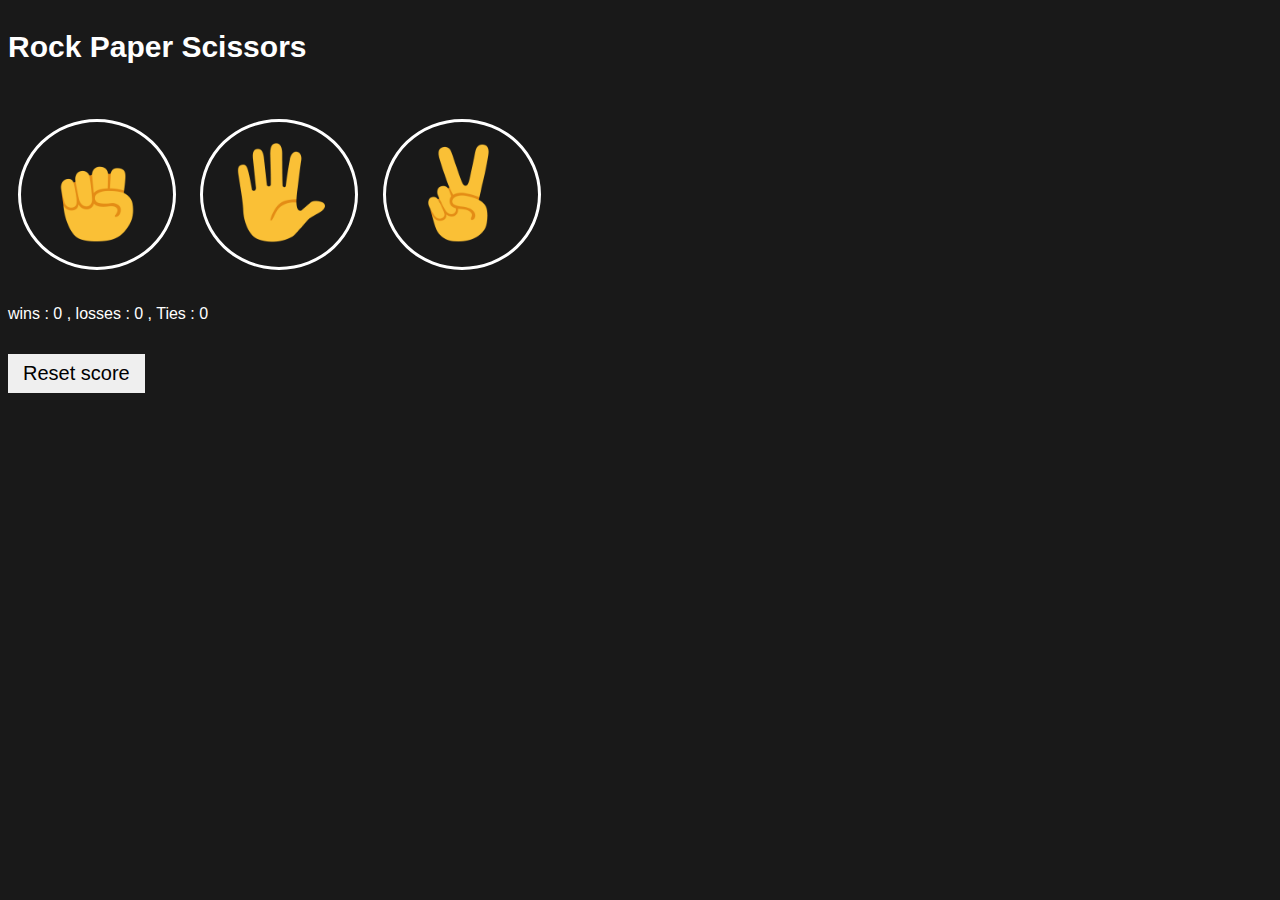
<file: index.html>
<!DOCTYPE html>
<html lang="en">

<head>
  <meta charset="UTF-8">
  <meta name="viewport" content="width=device-width, initial-scale=1.0">
  <title>Document</title>
  <link rel="stylesheet" href="style-rock-paper-scissor.css">
</head>

<body>

  <p class="title">Rock Paper Scissors</p>

  <button class="moveButton js-rock-button">
    <img class="image" src="images/rock-emoji.png">
  </button>

  <button class="moveButton js-paper-button">
    <img class="image" src="images/paper-emoji.png">
  </button>

  <button class="moveButton js-scissors-button">
    <img class="image" src="images/scissors-emoji.png">
  </button>


  <p class="js-result p-result"></p>
  <p class="js-move"></p>
  <p class="js-score"></p>


  <button class="reset-score js-reset-score">Reset score</button>

  <!-- <button onclick="
        autoPlay();
      " class="auto-play-button">
        Auto Play
    </button> -->


  <script src="rock-paper-scissor.js"></script>
</body>

</html>
</file>
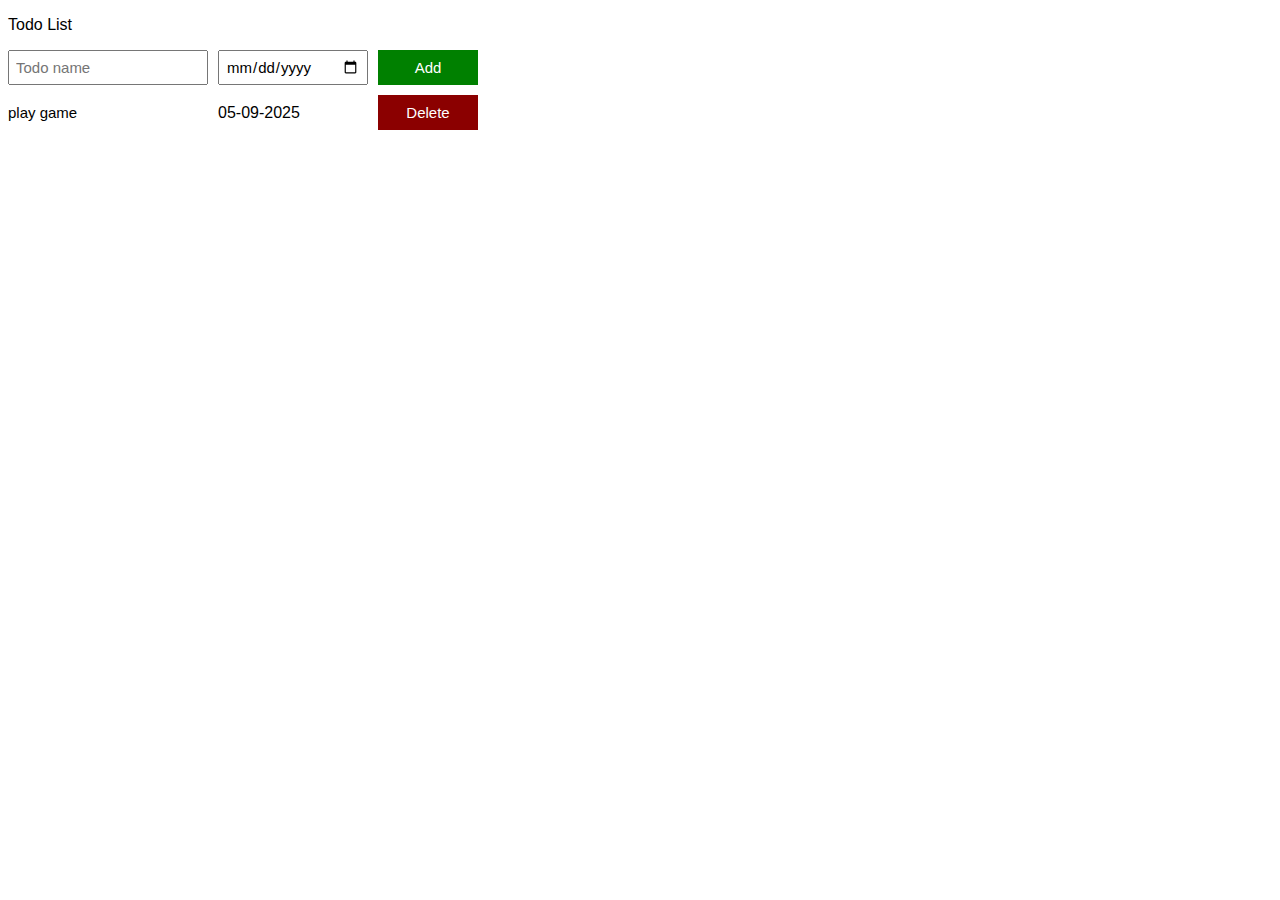
<file: 12-todolist-project .html>
<!DOCTYPE html>
<html lang="en">

<head>
    <meta charset="UTF-8">
    <meta name="viewport" content="width=device-width, initial-scale=1.0">
    <link rel="stylesheet" href="styles/style-todolist.css">
    <title>Arrays-and-loop</title>
</head>

<body>
    <p class="p">Todo List </p>

    <div class="todo-input-grid">
        <input placeholder="Todo name" class="js-inputName style-inputName">

        <input type="date" class="js-date style-date">

        <button onclick="
            clickButton();
           " class="style-Add">Add
        </button>
    </div>

    <div class="js-todoList todo-grid"></div>

    <script src="todo-list.js"></script>
</body>

</html>
</file>
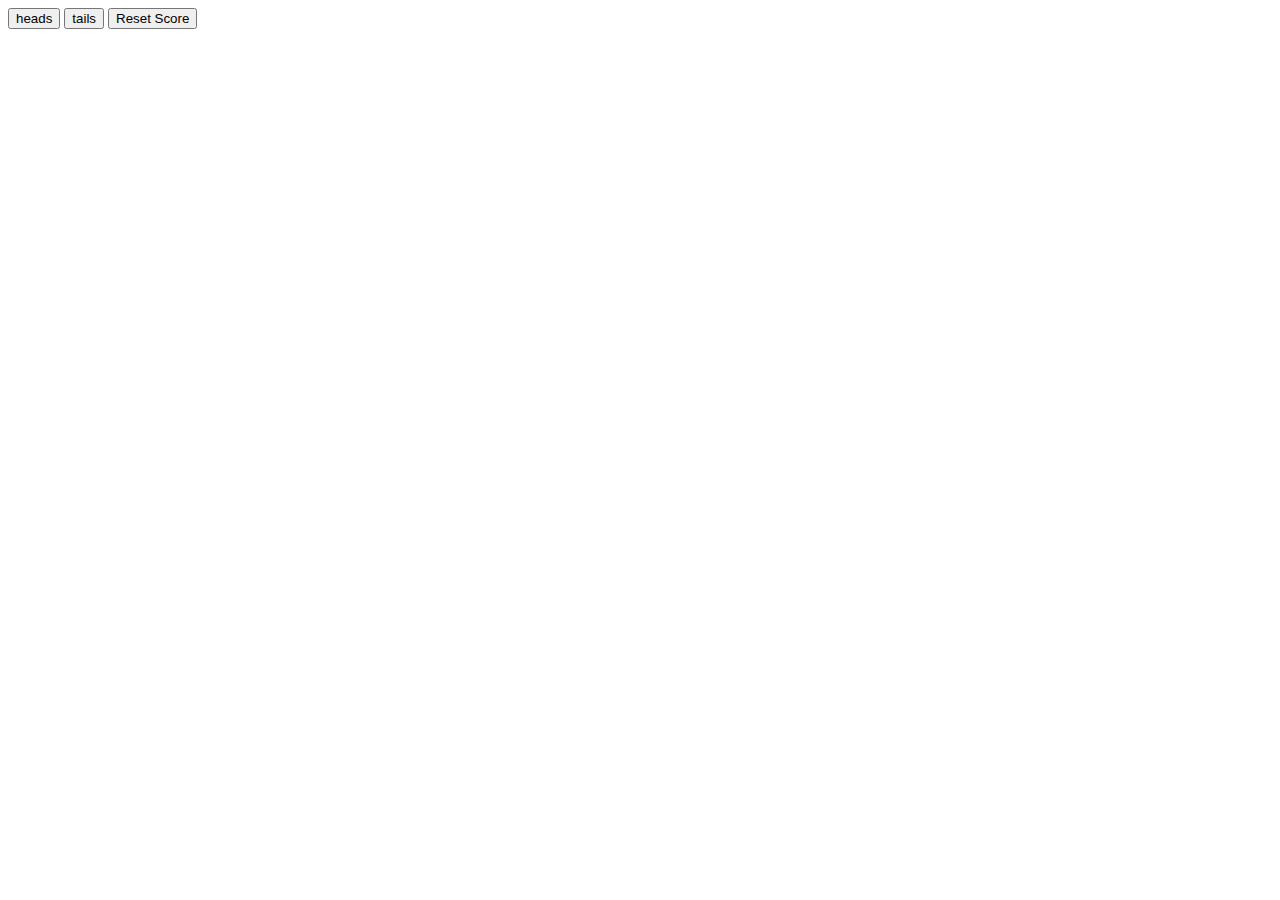
<file: app.html>
<!DOCTYPE html>
<html lang="en">

<head>
    <meta charset="UTF-8">
    <meta name="viewport" content="width=device-width, initial-scale=1.0">
    <title>function</title>
</head>

<body>
    <button onclick="
    playGame('heads');
    ">heads</button>

    <button onclick="
    playGame('tails');
    ">tails</button>

    <button onclick="
    score.wins = 0 ; 
    score.losses = 0 ; 
    localStorage.removeItem('score');
    ">Reset Score</button>

    <script>

        let score = JSON.parse(localStorage.getItem('score'));

        if (!score) {
            score = {
                wins: 0,
                losses: 0
            }
        }

        function playGame(guess) {

            const randomNumber = Math.random();
            let computerMove = '';
            let result = '';

            if (randomNumber < 0.5) {
                computerMove = 'heads';
            } else {
                computerMove = 'tails';
            }

            if (computerMove === 'heads' && guess === 'tails') {
                result = 'You win.';
            } else if (computerMove === 'tails' && guess === 'heads') {
                result = 'You lose.';
            }

            if (result === 'You win.') {
                score.wins++;
            } else if (result === 'You lose.') {
                score.losses++;
            }

            localStorage.setItem('score', JSON.stringify(score));

            alert(`the computer choose ${computerMove} and you choose ${guess} , the result is ${result} 
        wins : ${score.wins} , losses : ${score.losses}`);
        }

    </script>

</body>


</html>
</file>
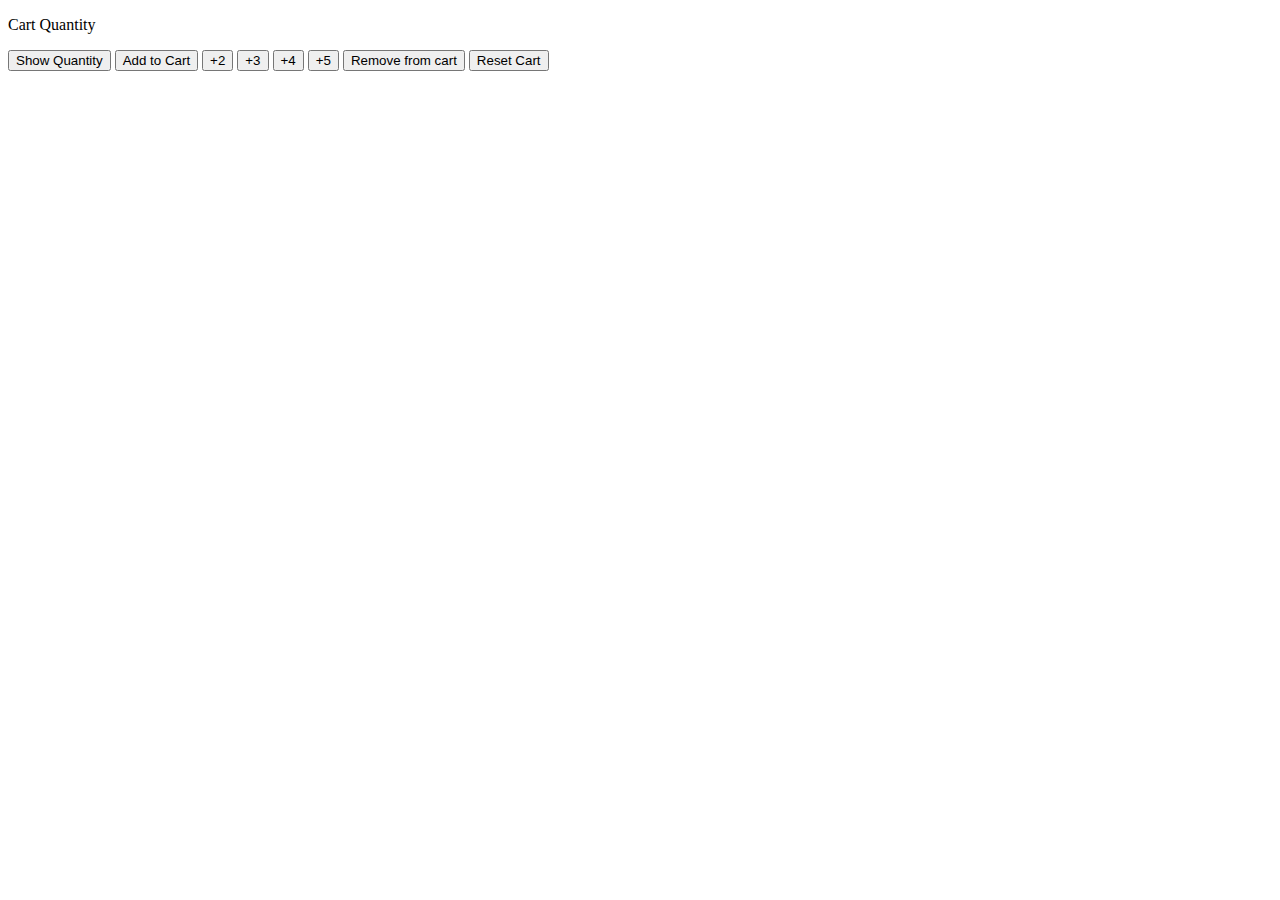
<file: card.html>
<!DOCTYPE html>
<html lang="en">

<head>
    <meta charset="UTF-8">
    <meta name="viewport" content="width=device-width, initial-scale=1.0">
    <title>card</title>
</head>

<body>

    <p>Cart Quantity</p>

    <button onclick=" console.log(`Cart quantit: ${cartQuantity}`); "> Show Quantity </button>

    <button onclick="cartQuantity ++ ; 
        console.log(`cart quantity : ${cartQuantity}`);"> Add to Cart</button>

    <button onclick=" cartQuantity += 2 ; 
        console.log(`cart quantity : ${cartQuantity}`); "> +2</button>

    <button onclick=" cartQuantity += 3 ; 
        console.log(`cart quantity : ${cartQuantity}` );">+3</button>

    <button onclick="cartQuantity += 4;
    console.log(`cart quantity: ${cartQuantity}`);
    ">+4</button>

    <button onclick="cartQuantity += 5;
    console.log(`cart quantity: ${cartQuantity}`);
    ">+5</button>


    <button onclick="cartQuantity --;
    console.log(`cart quantity : ${cartQuantity}`);
    ">Remove from cart</button>

    <button onclick=" cartQuantity = 0 ; 
        console.log(`cart quantity : ${cartQuantity}`);">Reset Cart</button>
</body>

</html>
</file>
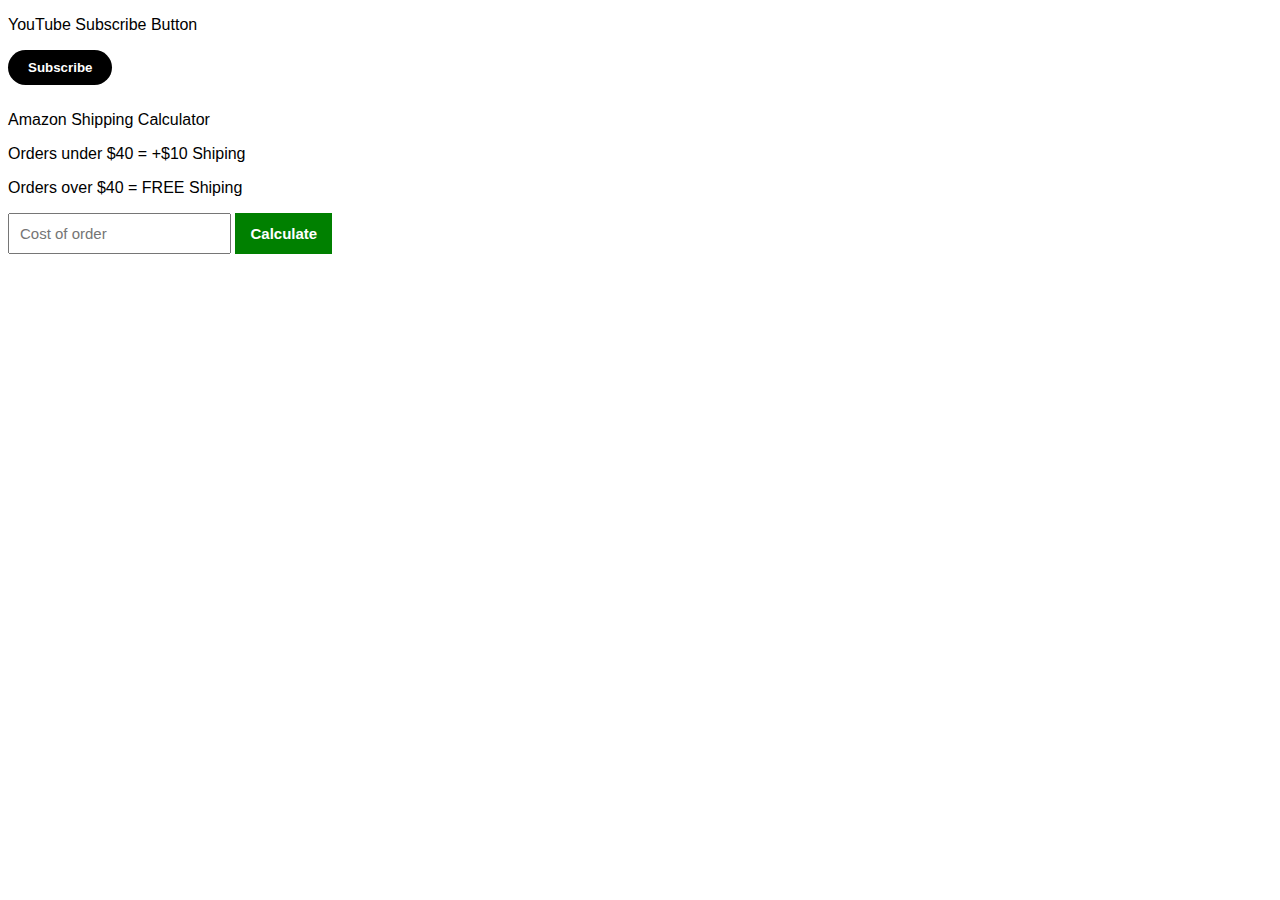
<file: DOM-project.html>
<!DOCTYPE html>
<html lang="en">

<head>
    <meta charset="UTF-8">
    <meta name="viewport" content="width=device-width, initial-scale=1.0">
    <title>DOM</title>
    <style>

         body {
            font-family: Arial;
        }

        .subscribe-button {
            border: none;
            border-radius: 20px;
            padding: 10px 20px;
            background-color: #000000;
            color: #ffffff;
            cursor: pointer;
            font-weight: bold;
            margin-bottom: 10px;
        }

        .is-subscribed {
            background-color: lightgray;
            color: #000000;
        }

        .inputStyle {
            font-size: 15px;
            padding: 10px;
        }

        .style-button {
            font-size: 15px;
            padding: 12px 15px;
            background-color: green;
            color: #ffffff;
            border: none;
            font-weight: bold;
            cursor: pointer;
        }
       
    </style>
</head>

<body>
    <p>YouTube Subscribe Button </p>

    <button onclick="
    subscribe();
    " class="js-button-element subscribe-button">Subscribe</button>

    <p>Amazon Shipping Calculator</p>
    <p>Orders under $40 = +$10 Shiping</p>
    <p>Orders over $40 = FREE Shiping </p>

    <input placeholder="Cost of order" class="js-cost-number inputStyle" onkeydown="
    console.log(event.key);
   keyDown(event);">

    <button onclick="
            pickNomber();
            " class="style-button">Calculate</button>

    <p class="js-calculate"></p>

    <script>

        function keyDown(event) {
            if (event.key === 'Enter') {
                pickNomber();
            }
        }

        function subscribe() {
            const buttonElement = document.querySelector('.js-button-element');

            if (buttonElement.innerHTML === 'Subscribe') {

                buttonElement.innerHTML = 'Subscribed';
                buttonElement.classList.add('is-subscribed');
            } else {
                buttonElement.innerHTML = 'Subscribe';
                buttonElement.classList.remove('is-subscribed')
            }
        }

        function pickNomber() {
            let inputNumber = document.querySelector('.js-cost-number');

            let cost = Number(inputNumber.value);

            if (cost > 0 && cost < 40) {
                cost += 10;
            }

            document.querySelector('.js-calculate').innerHTML = `$${cost}`;
        }
    </script>

</body>

</html>
</file>
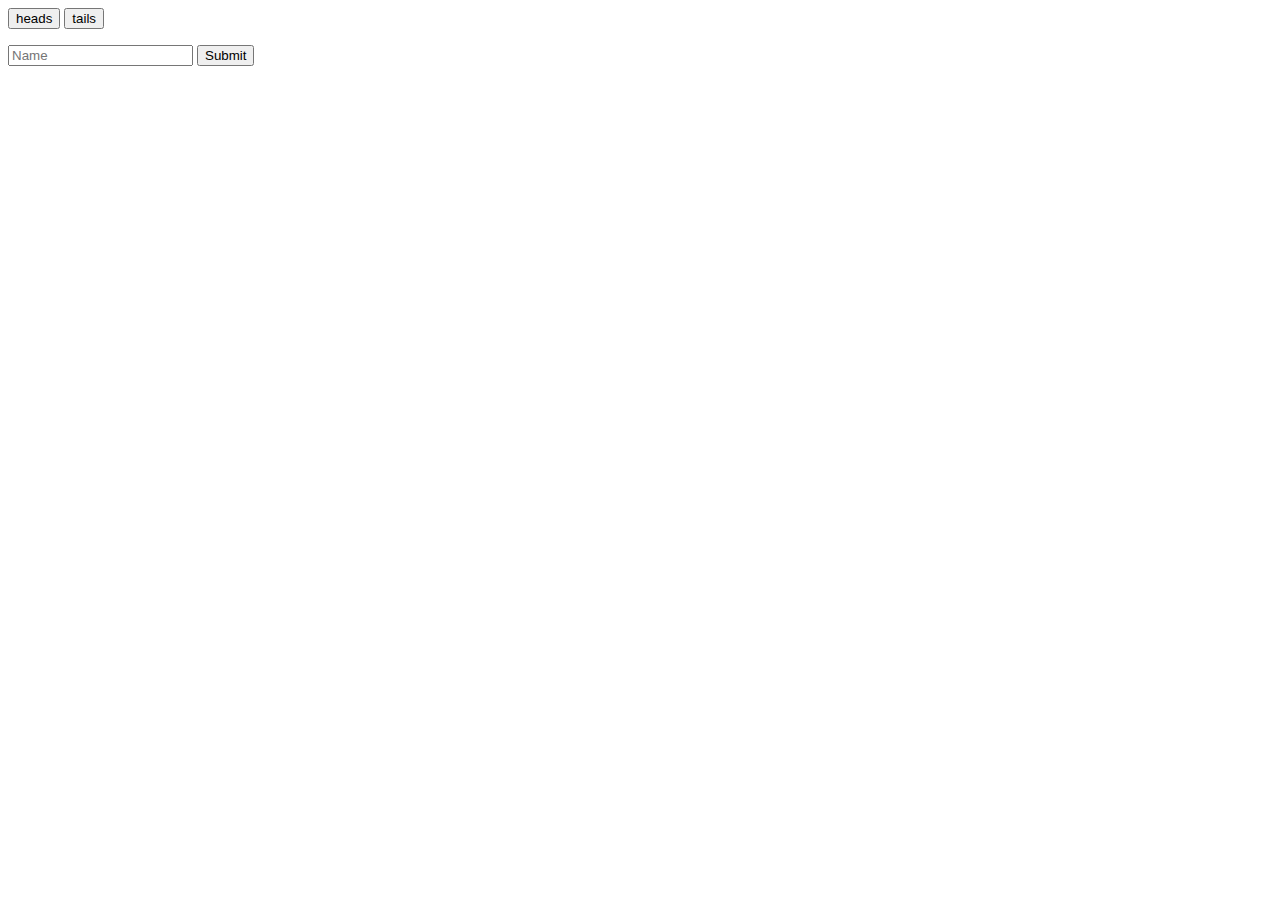
<file: pactise.html>
<!DOCTYPE html>
<html lang="en">

<head>
    <meta charset="UTF-8">
    <meta name="viewport" content="width=device-width, initial-scale=1.0">
    <title>prctise</title>
</head>

<body>

    <!-- <button>9a</button>

    <button class="Done">9b</button> -->



    <button onclick="
        clickButton('heads');
        ">heads</button>

    <button onclick="
        clickButton('tails');
        ">tails</button>

    <p class="js-result"></p>



    <input placeholder="Name" class="textName" onkeydown="
    keyClick(event);
    ">

    <button onclick="
    submitClick(name);
    ">Submit</button>

    <p class="name"></p>


    <script>

        function clickButton(choseButton) {
            if (choseButton === 'heads') {
                document.querySelector('.js-result').innerHTML = `You chose : ${choseButton}`;
            } else {
                document.querySelector('.js-result').innerHTML = `You chose : ${choseButton} `;
            }
        }

        function keyClick(event) {
            if (event.key === 'Enter') {
                submitClick();
            }
        }

        function submitClick(name) {
            let inputName = document.querySelector('.textName');

            let nameText = inputName.value;

            document.querySelector('.name').innerHTML = `Your name is : ${nameText}`;
        }





        //    console.log( document.querySelector('button')); 

        //    document.querySelector('.Done').innerHTML = '9b Done' ; 



    </script>

</body>

</html>
</file>
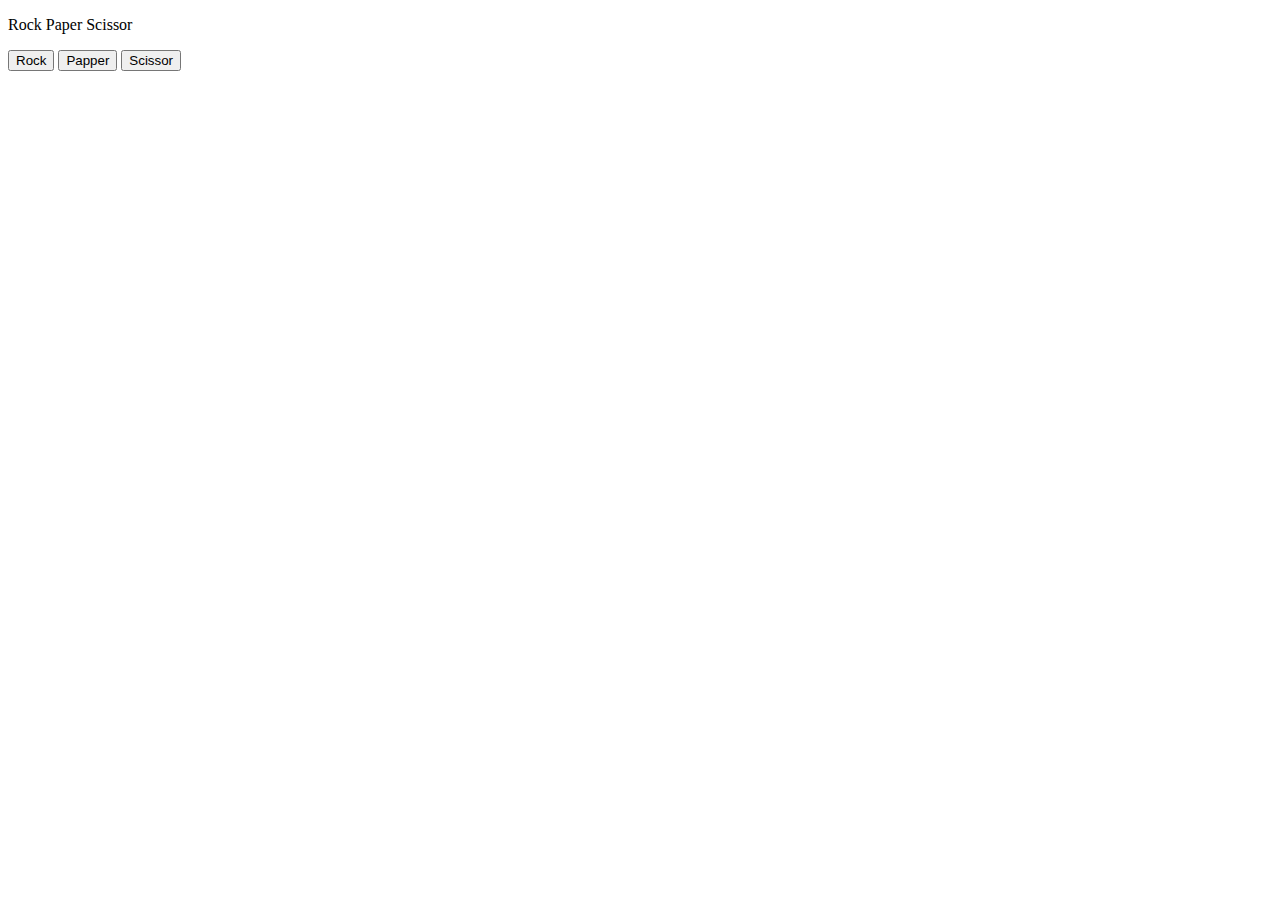
<file: Rock-paper-scissor.html>
<!DOCTYPE html>
<html lang="en">

<head>
    <meta charset="UTF-8">
    <meta name="viewport" content="width=device-width, initial-scale=1.0">
    <title>R-P-S</title>
</head>

<body>
    <p>Rock Paper Scissor</p>

    <button onclick="

    " class="js-rock-button">Rock</button>

    <button onclick="

    " class="js-paper-button">Papper</button>

    <button onclick="

    " class="js-scissor-button">Scissor</button>


    <script>
        let computerMove = Math.random() ;

        function playerGame() {
            if (computerMove >0 && computerMove < (1/2))
            document.innerTE
        } 

        function move() {
            const buttonelement = document.innerHTML('.js-rock-button');

        } 

    </script>

</body>

</html>
</file>
<file: style-rock-paper-scissor.css>
body {
    background-color: rgb(25, 25, 25);
    font-family: Arial;
    color: #ffffff;
}

.moveButton {
    background-color: transparent;
    border: 3px solid #ffffff;
    border-radius: 50%;
    cursor: pointer;
    margin: 10px;
    margin-top: 25px;
}

.image {
    height: 100px;
    padding: 20px;
}

.move-img {
    height: 100px;
}

.title {
    font-weight: bold;
    font-size: 30px;
}

.p-result {
    font-family: bold;
    font-size: 25px;
    margin-top: 20px;
}

.reset-score,
.auto-play-button {
    border: none;
    padding: 8px 15px;
    font-size: 20px;
    cursor: pointer;
    margin-top: 15px;
}
</file>
<file: styles/style-todolist.css>
* {
    font-family: Arial;
}

.todo-grid,
.todo-input-grid {
    display: grid;
    grid-template-columns: 200px 150px 100px;
    column-gap: 10px;
    row-gap: 10px;
    align-items: center;
}

.todo-input-grid {
    margin-bottom: 10px;
    align-items: stretch;
}

.style-inputName,
.style-date {
    padding: 6px;
    font-size: 15px;
}

.style-Add,
.style-button-js {
    background-color: green;
    border: none;
    color: white;
    font-size: 15px;
    cursor: pointer;
    padding: 9px;
}

.style-button-js {
    background-color: darkred;
}

.js-name-style {
    font-size: 15px;
}
</file>
